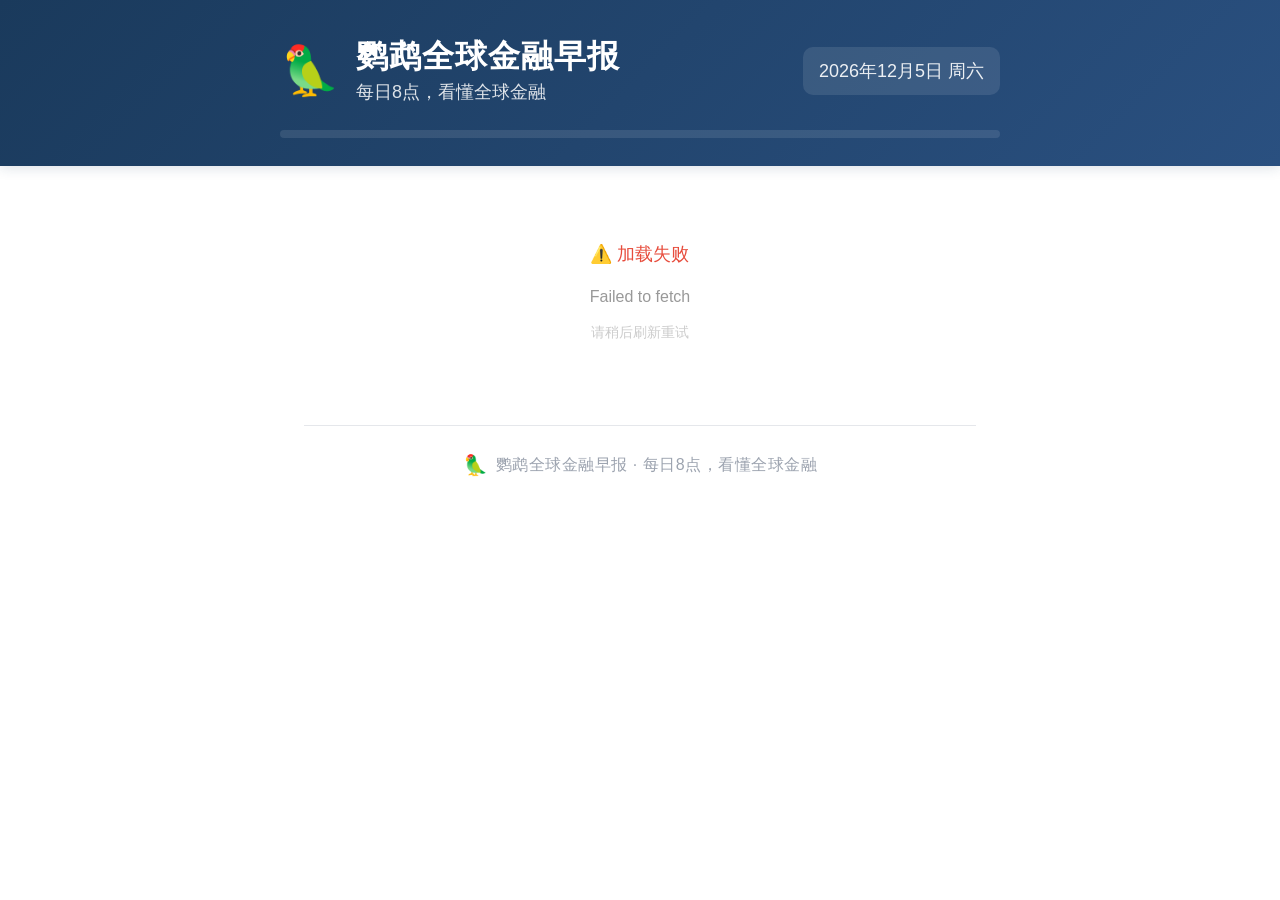
<file: index.html>
<!DOCTYPE html>
<html lang="zh-CN">
<head>
  <meta charset="UTF-8" />
  <meta name="viewport" content="width=device-width, initial-scale=1.0, maximum-scale=5.0" />
  <meta name="theme-color" content="#1a3a5c" />
  <meta name="description" content="鹦鹉全球金融早报 - 每日8点，看懂全球金融" />
  <title>鹦鹉全球金融早报</title>

  <!-- PWA 清单文件 -->
  <link rel="manifest" href="./manifest.json" />

  <!-- 样式表 -->
  <link rel="stylesheet" href="./style.css" />

  <!-- 图标：鹦鹉 LOGO（PNG 文件，绝对路径确保 PWA/TWA/APK 都能找到） -->
  <link rel="icon" type="image/png" href="/img/yinwu.png" />
  <link rel="apple-touch-icon" href="/img/yinwu.png" />
  <link rel="apple-touch-icon" sizes="192x192" href="/img/yinwu.png" />
  <link rel="apple-touch-icon" sizes="512x512" href="/img/yinwu.png" />
  <link rel="shortcut icon" href="/img/yinwu.png" />
</head>
<body>
  <!-- 顶部品牌区 + 横向栏目导航 -->
  <header class="header">
    <div class="header-inner">
      <div class="brand">
        <span class="brand-icon">🦜</span>
        <div class="brand-text">
          <h1 class="brand-title">鹦鹉全球金融早报</h1>
          <p class="brand-subtitle">每日8点，看懂全球金融</p>
        </div>
      </div>
      <div class="date-display" id="dateDisplay"></div>
    </div>
    <!-- 四个栏目横向导航：全球 | 贵金属 | 股票 | 币圈 -->
    <nav class="nav-tabs" id="categoryTabs" aria-label="栏目导航"></nav>
  </header>

  <!-- PWA 安装提示条（导航栏下方，非模态，可关闭） -->
  <div class="install-banner" id="installBanner" hidden>
    <span class="install-banner-icon" aria-hidden="true">📥</span>
    <div class="install-banner-text">
      <strong>添加到主屏幕</strong>
      <span class="install-banner-hint" id="installHint">像 App 一样打开，更方便</span>
    </div>
    <button class="install-banner-btn" id="installBtn" type="button">安装</button>
    <button class="install-banner-close" id="installClose" type="button" aria-label="关闭提示">✕</button>
  </div>

  <!-- 主内容区 -->
  <main class="main-content">
    <div id="loadingState" class="loading-state">
      <div class="loading-spinner"></div>
      <p class="loading-text">正在加载今日新闻...</p>
    </div>

    <!-- ============== 事件倒计时二级页（默认隐藏，点"查看更多"显示） ============== -->
    <div id="eventsListView" class="events-list-view" hidden>
      <div class="events-back-bar">
        <button class="back-btn" id="eventsBackBtn" type="button">‹ 返回</button>
        <h2 class="events-back-bar-title">📅 事件倒计时</h2>
      </div>
      <div id="eventsListContainer" class="events-list-container">
        <!-- 全部事件纵向列表，由 JS 动态渲染 -->
      </div>
    </div>

    <!-- ============== 首页视图（默认显示） ============== -->
    <div id="homeView" class="home-view">
      <!-- 事件倒计时横向滚动卡片区 -->
      <section id="eventsSection" class="events-section" hidden>
        <div class="events-section-header">
          <h2 class="events-section-title">📅 即将发生</h2>
          <button class="events-more-btn" id="eventsMoreBtn" type="button">查看更多 ›</button>
        </div>
        <div id="eventsContainer" class="events-container">
          <!-- 横向滚动卡片由 JS 动态生成 -->
        </div>
      </section>

      <div id="newsContainer"></div>
    </div>

    <!-- 底部品牌信息（替代原下载按钮位置） -->
    <footer class="brand-footer">
      <div class="brand-footer-inner">
        <span class="brand-footer-icon">🦜</span>
        <span class="brand-footer-text">鹦鹉全球金融早报 · 每日8点，看懂全球金融</span>
      </div>
    </footer>
  </main>

  <!-- 新闻详情弹层（半屏 sheet，关怀版风格） -->
  <div class="detail-overlay" id="detailOverlay" hidden></div>
  <aside class="detail-modal" id="detailModal" hidden role="dialog" aria-modal="true" aria-labelledby="detailTitle">
    <button class="detail-close" id="detailClose" aria-label="关闭详情" type="button">✕</button>
    <div class="detail-content">
      <h2 class="detail-title" id="detailTitle"></h2>
      <div class="detail-meta">
        <span class="detail-meta-item detail-meta-source" id="detailSource"></span>
        <span class="detail-meta-item detail-meta-time" id="detailTime"></span>
        <span class="detail-meta-item detail-meta-impact" id="detailImpact" hidden></span>
        <a class="detail-meta-item detail-meta-link" id="detailSourceLink" href="#" target="_blank" rel="noopener noreferrer" hidden>原文链接 ↗</a>
      </div>
      <div class="detail-body" id="detailBody"></div>
      <a class="detail-read-original" id="detailReadOriginal" href="#" target="_blank" rel="noopener noreferrer" hidden>
        <span>阅读原文</span>
        <span class="detail-read-original-arrow" aria-hidden="true">↗</span>
      </a>
    </div>
  </aside>

  <script>
    // ============================================================
    // 🔑 配置区
    // ============================================================
    const SUPABASE_URL = 'https://jrriwqflqmsxsgqazmcg.supabase.co';
    // ✅ Supabase anon publishable key（用户 08-19 提供；严格区分字母 O/l 与数字 0/1）
    const SUPABASE_ANON_KEY = 'sb_publishable_qazOCCYcoQLmsbVnpBl2LQ_DiEUEApx';

    const NEWS_PER_CATEGORY = 3;            // 首页每栏目显示的标题条数
    // 当日所有新闻缓存：详情页从这里按 idx 取数据，避免 dataset 存大字符串
    let newsDataCache = [];
    // 按栏目分组的全量新闻（首页/全部列表都从这里取）
    let newsByCategory = {};
    // 当前选中的栏目 key，默认"全球"
    let currentCategory = 'global';
    const CATEGORIES = [
      { key: 'global',          name: '🌍 全球',     desc: '全球经济、央行政策、地缘政治' },
      { key: 'precious_metals', name: '💰 贵金属',   desc: '黄金、白银' },
      { key: 'stock',           name: '📈 股票',     desc: '美股、港股' },
      { key: 'crypto',          name: '🪙 币圈',     desc: '比特币、虚拟币' }
    ];

    // ============================================================
    // 工具函数
    // ============================================================

    function getBeijingDate(offsetDays = 0) {
      // ✅ 无论浏览器本地时区是什么，统一按「北京时间 UTC+8」计算日期
      // Date.now() 本身就是 UTC epoch ms，直接 +8h 偏移就是"北京时间的绝对时刻"
      // 然后用 getUTC* 系列方法读出这个时刻的年月日，就是北京时间的年月日
      // offsetDays=0 → 今天；offsetDays=1 → 明天（北京时间）
      const BEIJING_OFFSET_MS = 8 * 60 * 60 * 1000;
      const bjEpochMs = Date.now() + BEIJING_OFFSET_MS + offsetDays * 24 * 60 * 60 * 1000;
      const bjDate = new Date(bjEpochMs);
      const y = bjDate.getUTCFullYear();
      const m = String(bjDate.getUTCMonth() + 1).padStart(2, '0');
      const d = String(bjDate.getUTCDate()).padStart(2, '0');
      return `${y}-${m}-${d}`;
    }

    function getTodayString() {
      return getBeijingDate(0);   // 北京时间 今日
    }

    function getTomorrowString() {
      return getBeijingDate(1);   // 北京时间 明日
    }

    function getThreeDaysAgoString() {
      // 北京时间 3 天前：今天 - 2 → 今天/昨天/前天 共 3 天范围
      return getBeijingDate(-2);
    }

    function formatDisplayDate() {
      // 同样用北京时间显示，避免跨时区显示成"昨天"
      const BEIJING_OFFSET_MS = 8 * 60 * 60 * 1000;
      const now = new Date(Date.now() + BEIJING_OFFSET_MS);
      const weekdays = ['周日', '周一', '周二', '周三', '周四', '周五', '周六'];
      return `${now.getUTCFullYear()}年${now.getUTCMonth() + 1}月${now.getUTCDate()}日 ${weekdays[now.getUTCDay()]}`;
    }

    // 把数据库的 YYYY-MM-DD 日期字符串格式化成用户友好的标题：『8月20日 周四』
    function formatDateGroupTitle(dateStr /* YYYY-MM-DD */) {
      if (!dateStr) return '';
      const weekdays = ['周日', '周一', '周二', '周三', '周四', '周五', '周六'];
      const [y, m, d] = dateStr.split('-').map(n => parseInt(n, 10));
      // 用 UTC 构造 Date 避免本地时区捣乱
      const dt = new Date(Date.UTC(y, m - 1, d));
      const mon = dt.getUTCMonth() + 1;
      const day = dt.getUTCDate();
      const wk = weekdays[dt.getUTCDay()];
      // 今日 / 昨天 标签加持，一目了然
      const today = getTodayString();
      const yest = getBeijingDate(-1);
      let suffix = '';
      if (dateStr === today) suffix = '（今日）';
      else if (dateStr === yest) suffix = '（昨日）';
      return `${mon}月${day}日 ${wk}${suffix}`;
    }

    function escapeHtml(str) {
      const div = document.createElement('div');
      div.textContent = str || '';
      return div.innerHTML;
    }

    // 根据 impact_score（1-10）返回标签 HTML 片段：
    //   >=8  🔴 高影响
    //   5-7  🟡 中影响
    //   1-4  不显示（减少视觉噪音，让重点新闻自然凸显）
    // 老数据没有 impact_score 字段时返回空串
    function getImpactTagHtml(item) {
      const score = parseInt(item.impact_score);
      if (isNaN(score)) return '';
      if (score >= 8) {
        return `<span class="impact-tag impact-tag--high" title="K线影响度 ${score}/10">🔴 高影响 ${score}</span>`;
      } else if (score >= 5) {
        return `<span class="impact-tag impact-tag--mid" title="K线影响度 ${score}/10">🟡 中影响 ${score}</span>`;
      }
      return '';
    }

    // ============================================================
    // 带超时的 fetch
    // ============================================================

    function fetchWithTimeout(url, options, timeout = 5000) {
      return Promise.race([
        fetch(url, options),
        new Promise((_, reject) =>
          setTimeout(() => reject(new Error('请求超时（5秒）')), timeout)
        )
      ]);
    }

    // ============================================================
    // Supabase 数据读取（改用范围查询，解决日期匹配问题）
    // ============================================================

    async function fetchTodayNews() {
      const today = getTodayString();
      const tomorrow = getTomorrowString();
      const threeDaysAgo = getThreeDaysAgoString();
      // ✅ 查询条件：date >= 3 天前（北京时间）
      //    - 取「今天 + 昨天 + 前天」一共 3 天的新闻
      //    - 用明天做上限，兼容 DATE 列和 TIMESTAMPTZ 列
      //    - 排序：先按 date 降序（新的日期在上），再按 created_at 降序（当日新新闻在上）
      const url = `${SUPABASE_URL}/rest/v1/news?select=*&date=gte.${threeDaysAgo}&date=lt.${tomorrow}&order=date.desc,created_at.desc`;

      console.log('📡 请求 URL:', url);
      console.log('🕐 北京时间今日:', today, '  3 天前:', threeDaysAgo, '  明日:', tomorrow);

      const resp = await fetchWithTimeout(url, {
        headers: {
          'apikey': SUPABASE_ANON_KEY,
          'Authorization': `Bearer ${SUPABASE_ANON_KEY}`,
          'Content-Type': 'application/json'
        }
      }, 5000);

      if (!resp.ok) {
        const text = await resp.text();
        throw new Error(`HTTP ${resp.status}: ${text}`);
      }
      return resp.json();
    }

    // ============================================================
    // 渲染：状态机模式
    //   renderNews  → 拉到数据后分组并初始化状态
    //   renderTabs  → 顶部 4 个 tab
    //   renderCurrentView → 根据 currentCategory 渲染主体
    // ============================================================

    function renderNews(newsList) {
      const container = document.getElementById('newsContainer');
      container.innerHTML = '';
      newsDataCache = [];

      if (!newsList || newsList.length === 0) {
        document.getElementById('categoryTabs').innerHTML = '';
        container.innerHTML = `
          <div style="text-align:center;padding:40px 20px;color:#999;font-size:20px;">
            📭 最近 3 天暂无更新<br>
            <small style="font-size:16px;color:#ccc;">系统每天 06:00 自动抓取最新新闻</small>
          </div>
        `;
        return;
      }

      // ✅ 两层分组：外层日期（YYYY-MM-DD，稳定 key） → 内层栏目
      // 严格遵循「展示格式 vs 数据交互 key 分离」规则，dateStr 只做 key，不直接显示
      const dateOrder = [];                    // 日期从上到下的顺序（按 date 降序）
      const byDate = {};                       // { dateStr -> { byCategory: {...}, total: N } }
      newsByCategory = {};
      CATEGORIES.forEach(cat => { newsByCategory[cat.key] = []; });

      // ✅ K 线影响度排序：按 impact_score 降序（高分在前），同分按发布时间倒序
      //    在 forEach 分组前对整个 newsList 排序一次，分组时各栏目的子数组自动继承这个顺序
      newsList.sort((a, b) => {
        const sa = parseInt(a.impact_score) || 0;
        const sb = parseInt(b.impact_score) || 0;
        if (sb !== sa) return sb - sa;
        // 同分 → 新的在前（published 优先，回退 created_at）
        const ta = new Date(a.published || a.created_at || 0).getTime() || 0;
        const tb = new Date(b.published || b.created_at || 0).getTime() || 0;
        return tb - ta;
      });

      newsList.forEach(item => {
        // 兼容 date 列是 DATE（2026-08-20）或 TIMESTAMPTZ（带时间）两种情况，
        // 统一把前 10 位截出来做分组 key，避免跨天错配
        const rawDate = (item.date || '').toString();
        const dateStr = rawDate.length >= 10 ? rawDate.slice(0, 10) : getTodayString();
        if (!byDate[dateStr]) {
          byDate[dateStr] = {};
          CATEGORIES.forEach(cat => { byDate[dateStr][cat.key] = []; });
          dateOrder.push(dateStr);
        }
        if (byDate[dateStr][item.category]) {
          byDate[dateStr][item.category].push(item);
        }
        if (newsByCategory[item.category]) {
          newsByCategory[item.category].push(item);
        }
      });

      // 缓存外层按日期分组结果，供 renderCurrentView 直接用
      window.__newsByDate = { byDate, dateOrder };

      renderTabs();
      renderCurrentView();
    }

    // 顶部 4 个 tab：选中态加 nav-tab--active
    function renderTabs() {
      const bar = document.getElementById('categoryTabs');
      bar.innerHTML = '';
      CATEGORIES.forEach(cat => {
        const btn = document.createElement('button');
        btn.type = 'button';
        btn.className = 'nav-tab' + (cat.key === currentCategory ? ' nav-tab--active' : '');
        btn.textContent = cat.name;
        btn.setAttribute('aria-pressed', cat.key === currentCategory ? 'true' : 'false');
        btn.addEventListener('click', () => switchCategory(cat.key));
        bar.appendChild(btn);
      });
    }

    // 切换栏目：默认回到 home 模式
    function switchCategory(key) {
      if (key === currentCategory) return;
      currentCategory = key;
      renderTabs();
      renderCurrentView();
      window.scrollTo({ top: 0, behavior: 'smooth' });
    }

    // 渲染当前视图
    // 按日期分组：每个日期先渲染『8月20日 周四（今日）』标题，再渲染该日该栏目的【全部】新闻
    function renderCurrentView() {
      const container = document.getElementById('newsContainer');
      container.innerHTML = '';
      newsDataCache = [];

      const cache = window.__newsByDate || { byDate: {}, dateOrder: [] };
      const cat = CATEGORIES.find(c => c.key === currentCategory) || CATEGORIES[0];

      // 没有任何日期数据的兜底（Tab 切换到某栏目但近 3 天内一条都没有）
      if (cache.dateOrder.length === 0) {
        const placeholder = document.createElement('div');
        placeholder.className = 'news-card empty-card';
        placeholder.innerHTML = `<p class="empty-text">最近 3 天暂无更新</p>`;
        container.appendChild(placeholder);
        return;
      }

      let dateBlockCount = 0;
      cache.dateOrder.forEach(dateStr => {
        const items = (cache.byDate[dateStr] || {})[currentCategory] || [];

        // 该日期下此栏目没有新闻 → 跳过该日期块（避免出现"空日期块"）
        if (items.length === 0) return;
        dateBlockCount++;

        // ---------- 日期标题：『8月20日 周四（今日）』 ----------
        const dateH = document.createElement('div');
        dateH.className = 'date-header';
        const title = formatDateGroupTitle(dateStr);
        dateH.innerHTML = `
          <h2 class="date-header-title">${escapeHtml(title)}</h2>
          <span class="date-header-count">${escapeHtml(cat.name)} · ${items.length} 条</span>
        `;
        container.appendChild(dateH);

        // ---------- 栏目块 ----------
        const section = document.createElement('section');
        section.className = 'category-section';

        // 栏目头（仅展示栏目名 + 描述，不再有"更多"按钮）
        const header = document.createElement('div');
        header.className = 'category-header';
        header.innerHTML = `
          <div class="category-header-text">
            <h3 class="category-title">${escapeHtml(cat.name)}</h3>
            <span class="category-desc">${escapeHtml(cat.desc)}</span>
          </div>
        `;
        section.appendChild(header);

        // 渲染该日期、该栏目的【全部】新闻（标题+摘要卡片，可点进详情）
        console.log(`📋 renderCurrentView [${cat.key}] [${dateStr}] 条数: ${items.length}`);
        items.forEach(item => {
          const idx = newsDataCache.length;
          newsDataCache.push(item);
          const card = document.createElement('article');
          card.className = 'news-card news-card--clickable';
          card.setAttribute('role', 'button');
          card.setAttribute('tabindex', '0');
          card.innerHTML = `
            <div class="news-title-row">
              <h3 class="news-title">${escapeHtml(item.title || '无标题')}</h3>
              ${getImpactTagHtml(item)}
            </div>
            <p class="news-summary">${escapeHtml(item.summary || '暂无摘要')}</p>
            <span class="news-read-more">查看详情 ›</span>
          `;
          card.addEventListener('click', () => openDetail(idx));
          card.addEventListener('keydown', (e) => {
            if (e.key === 'Enter' || e.key === ' ') { e.preventDefault(); openDetail(idx); }
          });
          section.appendChild(card);
        });

        container.appendChild(section);
      });

      // 如果所有日期块都跳过了（用户选到某栏目近 3 天都没有数据）
      if (dateBlockCount === 0) {
        const placeholder = document.createElement('div');
        placeholder.className = 'news-card empty-card';
        placeholder.innerHTML = `<p class="empty-text">该栏目最近 3 天暂无更新</p>`;
        container.appendChild(placeholder);
      }
    }

    // ============================================================
    // 详情弹层：打开 / 关闭
    // ============================================================

    function formatPublishTime(item) {
      // 优先 published，其次 created_at；都没有返回空串
      const raw = (item.published || item.created_at || '').toString().trim();
      if (!raw) return '';
      // 尝试转成北京时间可读格式；解析失败就退回原样
      const d = new Date(raw);
      if (isNaN(d.getTime())) return raw;
      const BEIJING_OFFSET_MS = 8 * 60 * 60 * 1000;
      const bj = new Date(d.getTime() + BEIJING_OFFSET_MS);
      const y = bj.getUTCFullYear();
      const m = String(bj.getUTCMonth() + 1).padStart(2, '0');
      const day = String(bj.getUTCDate()).padStart(2, '0');
      const hh = String(bj.getUTCHours()).padStart(2, '0');
      const mm = String(bj.getUTCMinutes()).padStart(2, '0');
      return `${y}-${m}-${day} ${hh}:${mm}`;
    }

    function openDetail(idx) {
      const item = newsDataCache[idx];
      if (!item) return;

      document.getElementById('detailTitle').textContent = item.title || '无标题';
      document.getElementById('detailSource').textContent =
        item.source ? `来源：${item.source}` : '';
      const t = formatPublishTime(item);
      document.getElementById('detailTime').textContent = t ? `发布时间：${t}` : '';

      // 影响分 chip：复用首页 getImpactTagHtml 的等级判定，但用 detail-meta-impact 样式
      const impactEl = document.getElementById('detailImpact');
      const score = parseInt(item.impact_score);
      if (!isNaN(score)) {
        let cls = 'impact-tag--mid', icon = '🟡', label = '中影响';
        if (score >= 8) { cls = 'impact-tag--high'; icon = '🔴'; label = '高影响'; }
        else if (score < 5) { cls = 'impact-tag--low'; icon = '⚪'; label = '低影响'; }
        impactEl.className = `detail-meta-item detail-meta-impact impact-tag ${cls}`;
        impactEl.textContent = `${icon} ${label} ${score}/10`;
        impactEl.title = `K线影响度 ${score}/10`;
        impactEl.hidden = false;
      } else {
        impactEl.hidden = true;
      }

      // 正文优先 full_text；为空则退回 summary；都没有则占位
      const fullText = (item.full_text && item.full_text.toString().trim())
        || (item.summary && item.summary.toString().trim())
        || '暂无正文内容';

      // 按段落渲染：把 \n（连续多个）切分，每段包成 <p>，便于段落间距排版
      // 全为单段时也包一个 <p>，统一通过 CSS 控制段落样式
      const paragraphs = fullText
        .split(/\n+/)
        .map(s => s.trim())
        .filter(s => s.length > 0);
      const bodyEl = document.getElementById('detailBody');
      if (paragraphs.length > 0) {
        bodyEl.innerHTML = paragraphs.map(p => `<p>${escapeHtml(p)}</p>`).join('');
      } else {
        bodyEl.innerHTML = `<p>${escapeHtml(fullText)}</p>`;
      }

      // 阅读原文按钮：只在 original_link 有效时显示
      const readBtn = document.getElementById('detailReadOriginal');
      const srcLink = document.getElementById('detailSourceLink');
      const link = (item.original_link || '').toString().trim();
      if (link) {
        readBtn.href = link;
        readBtn.hidden = false;
        srcLink.href = link;
        // 用简短 hostname 显示，避免长 URL 把 meta 行撑爆
        try {
          const host = new URL(link).hostname.replace(/^www\./, '');
          srcLink.textContent = `${host} ↗`;
          srcLink.hidden = false;
        } catch (e) {
          srcLink.hidden = false;
        }
      } else {
        readBtn.hidden = true;
        srcLink.hidden = true;
      }

      const overlay = document.getElementById('detailOverlay');
      const modal = document.getElementById('detailModal');
      overlay.hidden = false;
      modal.hidden = false;
      document.body.classList.add('detail-open'); // 锁背景滚动
      // 把焦点放到关闭按钮，方便键盘用户立刻按 esc / 回车关闭
      setTimeout(() => document.getElementById('detailClose').focus(), 50);
    }

    function closeDetail() {
      document.getElementById('detailOverlay').hidden = true;
      document.getElementById('detailModal').hidden = true;
      document.body.classList.remove('detail-open');
    }

    // ============================================================
    // 事件倒计时（events 表）
    // ============================================================

    const EVENT_CATEGORIES = {
      global: '🌍 全球',
      precious_metals: '💰 贵金属',
      stock: '📈 股票',
      crypto: '🪙 币圈'
    };

    // 重要性元信息：标签 + 样式类 + 图标
    const IMPORTANCE_META = {
      high: { label: '高', cls: 'importance--high', icon: '🔴' },
      mid:  { label: '中', cls: 'importance--mid',  icon: '🟡' },
      low:  { label: '低', cls: 'importance--low',  icon: '⚪' }
    };

    let allEventsCache = [];      // 全部事件缓存（首页 + 二级页都从这里取）
    let countdownTimerId = null;  // 倒计时定时器（每分钟刷新一次）

    // 拉取最近 15 天内的事件（已结束保留 15 天，超过由后端自动清理）
    async function fetchEvents() {
      const cutoff = new Date(Date.now() - 15 * 24 * 60 * 60 * 1000).toISOString();
      const url = `${SUPABASE_URL}/rest/v1/events?select=*&event_time=gte.${cutoff}&order=event_time.asc`;
      console.log('📅 请求事件 URL:', url);
      const resp = await fetchWithTimeout(url, {
        headers: {
          'apikey': SUPABASE_ANON_KEY,
          'Authorization': `Bearer ${SUPABASE_ANON_KEY}`,
          'Content-Type': 'application/json'
        }
      }, 5000);
      if (!resp.ok) {
        const text = await resp.text();
        throw new Error(`HTTP ${resp.status}: ${text}`);
      }
      return resp.json();
    }

    // 把 ISO 时间转成北京时间可读格式：YYYY-MM-DD HH:MM
    function formatEventTime(isoStr) {
      const d = new Date(isoStr);
      if (isNaN(d.getTime())) return '';
      const BEIJING_OFFSET_MS = 8 * 60 * 60 * 1000;
      const bj = new Date(d.getTime() + BEIJING_OFFSET_MS);
      const y = bj.getUTCFullYear();
      const m = String(bj.getUTCMonth() + 1).padStart(2, '0');
      const day = String(bj.getUTCDate()).padStart(2, '0');
      const hh = String(bj.getUTCHours()).padStart(2, '0');
      const mm = String(bj.getUTCMinutes()).padStart(2, '0');
      return `${y}-${m}-${day} ${hh}:${mm}`;
    }

    // 倒计时文本：已结束 → "已结束"；未结束 → "还有 X 天 Y 小时" 等
    function formatCountdownText(eventTimeStr) {
      const target = new Date(eventTimeStr).getTime();
      const diff = target - Date.now();
      if (diff <= 0) return '已结束';
      const days = Math.floor(diff / 86400000);
      const hours = Math.floor((diff % 86400000) / 3600000);
      const minutes = Math.floor((diff % 3600000) / 60000);
      const parts = [];
      if (days > 0) parts.push(`${days} 天`);
      if (hours > 0) parts.push(`${hours} 小时`);
      // 没到天的级别，显示分钟更精确
      if (days === 0) parts.push(`${minutes} 分钟`);
      if (parts.length === 0) return '即将开始';
      return `还有 ${parts.join(' ')}`;
    }

    function getImportanceMeta(importance) {
      return IMPORTANCE_META[importance] || IMPORTANCE_META.mid;
    }

    function getEventCategoryLabel(catKey) {
      return EVENT_CATEGORIES[catKey] || catKey;
    }

    // 首页事件倒计时横滚卡片：仅显示最近 3 条 upcoming
    function renderEventsSection(events) {
      const section = document.getElementById('eventsSection');
      const container = document.getElementById('eventsContainer');
      const now = Date.now();
      const upcoming = events
        .filter(e => e.status === 'upcoming' && new Date(e.event_time).getTime() > now)
        .slice(0, 3);
      if (upcoming.length === 0) {
        section.hidden = true;   // 没有即将发生的事件 → 整个区隐藏，不干扰新闻
        return;
      }
      section.hidden = false;
      container.innerHTML = upcoming.map(ev => {
        const imp = getImportanceMeta(ev.importance);
        return `
          <article class="event-card" role="button" tabindex="0">
            <div class="event-card-top">
              <span class="event-card-importance ${imp.cls}">${imp.icon} ${imp.label}</span>
              <span class="event-card-countdown" data-event-time="${ev.event_time}">
                ${formatCountdownText(ev.event_time)}
              </span>
            </div>
            <h3 class="event-card-title">${escapeHtml(ev.title)}</h3>
            <div class="event-card-bottom">
              <span class="event-card-category">${getEventCategoryLabel(ev.category)}</span>
              <span class="event-card-time">${formatEventTime(ev.event_time)}</span>
            </div>
          </article>
        `;
      }).join('');
      // 卡片点击 → 进入二级页
      container.querySelectorAll('.event-card').forEach(card => {
        card.addEventListener('click', () => showEventsListView());
        card.addEventListener('keydown', (e) => {
          if (e.key === 'Enter' || e.key === ' ') { e.preventDefault(); showEventsListView(); }
        });
      });
    }

    // 二级页全部事件列表：按时间正序（最近的在前）
    function renderEventsList(events) {
      const container = document.getElementById('eventsListContainer');
      if (!events || events.length === 0) {
        container.innerHTML = `
          <div class="events-empty">
            📭 暂无事件<br>
            <small>系统每天 06:30 自动维护</small>
          </div>
        `;
        return;
      }
      const sorted = [...events].sort((a, b) =>
        new Date(a.event_time).getTime() - new Date(b.event_time).getTime()
      );
      container.innerHTML = sorted.map(ev => {
        const imp = getImportanceMeta(ev.importance);
        const isEnded = ev.status === 'ended' ||
          new Date(ev.event_time).getTime() < Date.now();
        return `
          <article class="event-list-card ${isEnded ? 'event-list-card--ended' : ''}">
            <div class="event-list-card-top">
              <span class="event-card-importance ${imp.cls}">${imp.icon} ${imp.label}影响</span>
              <span class="event-list-card-countdown ${isEnded ? 'event-countdown-ended' : ''}" data-event-time="${ev.event_time}">
                ${isEnded ? '已结束' : formatCountdownText(ev.event_time)}
              </span>
            </div>
            <h3 class="event-list-card-title">${escapeHtml(ev.title)}</h3>
            <div class="event-list-card-meta">
              <span class="event-card-category">${getEventCategoryLabel(ev.category)}</span>
              <span class="event-card-time">${formatEventTime(ev.event_time)}</span>
            </div>
            ${ev.description ? `<p class="event-list-card-desc">${escapeHtml(ev.description)}</p>` : ''}
            ${ev.source_url ? `<a class="event-list-card-source" href="${escapeHtml(ev.source_url)}" target="_blank" rel="noopener noreferrer">来源 ↗</a>` : ''}
          </article>
        `;
      }).join('');
    }

    // 每分钟刷新一次所有 data-event-time 元素的倒计时文本
    function startCountdownTicker() {
      if (countdownTimerId) clearInterval(countdownTimerId);
      countdownTimerId = setInterval(() => {
        document.querySelectorAll('[data-event-time]').forEach(el => {
          if (el.classList.contains('event-countdown-ended')) return;
          const time = el.getAttribute('data-event-time');
          const target = new Date(time).getTime();
          if (target < Date.now()) {
            el.textContent = '已结束';
            el.classList.add('event-countdown-ended');
          } else {
            el.textContent = formatCountdownText(time);
          }
        });
      }, 60000);  // 60 秒
    }

    // 视图切换：首页 ↔ 事件二级页
    function showEventsListView() {
      document.getElementById('homeView').hidden = true;
      document.getElementById('eventsListView').hidden = false;
      renderEventsList(allEventsCache);
      window.scrollTo({ top: 0, behavior: 'smooth' });
    }

    function showHomeView() {
      document.getElementById('eventsListView').hidden = true;
      document.getElementById('homeView').hidden = false;
      window.scrollTo({ top: 0, behavior: 'smooth' });
    }

    // 事件按钮事件绑定（一次绑定，无需重复）
    document.getElementById('eventsMoreBtn').addEventListener('click', showEventsListView);
    document.getElementById('eventsBackBtn').addEventListener('click', showHomeView);

    // ============================================================
    // 主流程
    // ============================================================

    async function main() {
      document.getElementById('dateDisplay').textContent = formatDisplayDate();

      const loading = document.getElementById('loadingState');
      const container = document.getElementById('newsContainer');

      try {
        console.log('🚀 开始加载新闻 + 事件...');
        // 并行加载：新闻失败 → 抛错进 catch；事件失败 → 静默吞掉返回空数组，不阻塞新闻
        const [news, events] = await Promise.all([
          fetchTodayNews().catch(err => {
            console.error('❌ 新闻加载失败:', err);
            throw err;
          }),
          fetchEvents().catch(err => {
            console.error('❌ 事件加载失败:', err);
            return [];
          })
        ]);
        console.log('✅ 获取到新闻:', news.length, '事件:', events.length);

        // 事件先渲染（缓存供二级页用 + 启动倒计时定时器）
        allEventsCache = events;
        renderEventsSection(events);
        startCountdownTicker();

        // 新闻渲染
        renderNews(news);
      } catch (err) {
        console.error('❌ 主加载失败:', err);
        container.innerHTML = `
          <div style="text-align:center;padding:40px 20px;color:#e74c3c;font-size:18px;">
            ⚠️ 加载失败<br>
            <small style="font-size:16px;color:#999;display:block;margin-top:12px;">${escapeHtml(err.message)}</small>
            <small style="font-size:14px;color:#ccc;display:block;margin-top:8px;">请稍后刷新重试</small>
          </div>
        `;
      } finally {
        loading.style.display = 'none';
      }
    }

    if ('serviceWorker' in navigator) {
      window.addEventListener('load', () => {
        navigator.serviceWorker
          .register('./service-worker.js')
          .then(reg => console.log('Service Worker 注册成功:', reg.scope))
          .catch(err => console.warn('Service Worker 注册失败:', err));
      });
    }

    // ============================================================
    // 详情弹层事件绑定：X 按钮 / 点遮罩关闭 / Esc 关闭
    // ============================================================
    document.getElementById('detailClose').addEventListener('click', closeDetail);
    document.getElementById('detailOverlay').addEventListener('click', closeDetail);
    document.addEventListener('keydown', (e) => {
      if (e.key === 'Escape' && !document.getElementById('detailModal').hidden) {
        closeDetail();
      }
    });

    // ============================================================
    // PWA 安装提示条逻辑
    //   - 桌面 Chrome/Edge/Android Chrome：beforeinstallprompt 事件触发后显示
    //   - iOS Safari：不支持 beforeinstallprompt，但能手动添加到主屏，
    //     给 iOS 用户也显示一次提示，引导他们用分享按钮添加
    //   - 已经是 standalone 模式（已安装并打开）→ 不显示
    //   - 用户关闭后用 localStorage 记录，不再显示
    // ============================================================

    const INSTALL_DISMISS_KEY = 'parrot_install_dismissed_v1';
    let deferredInstallPrompt = null;     // 缓存 beforeinstallprompt 事件对象

    function isStandaloneMode() {
      // iOS Safari 用 window.navigator.standalone
      // 桌面 PWA 用 (display-mode: standalone) 媒体查询
      return (window.navigator.standalone === true) ||
             window.matchMedia('(display-mode: standalone)').matches;
    }

    function isIOSSafari() {
      const ua = navigator.userAgent || '';
      const isIOS = /iphone|ipad|ipod/i.test(ua);
      const isWebkit = /safari/i.test(ua) && !/crios|fxios/i.test(ua);
      return isIOS && isWebkit;
    }

    function showInstallBanner() {
      if (isStandaloneMode()) return;                          // 已安装则不显示
      if (localStorage.getItem(INSTALL_DISMISS_KEY) === '1') return; // 已关闭则不显示
      document.getElementById('installBanner').hidden = false;
    }

    function hideInstallBanner() {
      document.getElementById('installBanner').hidden = true;
    }

    function dismissInstallForever() {
      hideInstallBanner();
      try { localStorage.setItem(INSTALL_DISMISS_KEY, '1'); } catch (e) {}
    }

    // 桌面 Chrome/Edge/Android：捕获 beforeinstallprompt，阻止默认弹窗
    window.addEventListener('beforeinstallprompt', (e) => {
      e.preventDefault();
      deferredInstallPrompt = e;
      showInstallBanner();
    });

    // 安装按钮：调缓存的 prompt()，根据用户选择决定是否永久隐藏
    document.getElementById('installBtn').addEventListener('click', async () => {
      if (deferredInstallPrompt) {
        deferredInstallPrompt.prompt();
        const choice = await deferredInstallPrompt.userChoice;
        console.log('PWA 安装结果:', choice.outcome);
        deferredInstallPrompt = null;
        hideInstallBanner();
        if (choice.outcome === 'accepted') dismissInstallForever();
      } else if (isIOSSafari()) {
        // iOS 不支持 prompt() API，给用户文字指引
        alert('请按以下步骤添加到主屏幕：\n\n1. 点击浏览器底部"分享"图标（方框向上箭头）\n2. 在弹出菜单中选择"添加到主屏幕"\n3. 点击"添加"完成');
        dismissInstallForever();
      }
    });

    // 关闭按钮：永久隐藏（localStorage 记录）
    document.getElementById('installClose').addEventListener('click', () => {
      dismissInstallForever();
    });

    // iOS Safari 没有 beforeinstallprompt 事件，给个延迟显示
    if (isIOSSafari()) {
      // 改文案：iOS 没有"安装"按钮概念，按钮文字改为"了解"
      setTimeout(() => {
        const btn = document.getElementById('installBtn');
        if (btn) btn.textContent = '了解';
        showInstallBanner();
      }, 1500);
    }

    main();
  </script>
</body>
</html>
</file>
<file: style.css>
/* ============================================================
   鹦鹉全球金融早报 - 关怀版样式（参考腾讯新闻关怀版）
   主色调：深蓝 #1a3a5c  |  辅助色：暖橙 #e8850e
   层次：白底页面 → 浅灰栏目卡 (#f5f6fa) → 白底新闻条目
   正文字号：18px  |  标题字号：24px  |  行高：1.8
   ============================================================ */

/* ------ 全局重置 ------ */
* {
  margin: 0;
  padding: 0;
  box-sizing: border-box;
  -webkit-tap-highlight-color: transparent;
}

html {
  /* 允许用户手动放大，不强制锁定缩放，方便中老年用户 */
  font-size: 16px;
  scroll-behavior: smooth;
}

body {
  font-family: -apple-system, BlinkMacSystemFont, "PingFang SC", "Microsoft YaHei",
               "Helvetica Neue", Helvetica, Arial, sans-serif;
  background-color: #ffffff;           /* 页面白底，让浅灰栏目卡凸显 */
  color: #1a3a5c;                      /* 深蓝正文，对比度 ≥ 4.5:1 */
  line-height: 1.8;
  font-size: 18px;                     /* 正文 18px */
  min-height: 100vh;
  -webkit-font-smoothing: antialiased;
  -moz-osx-font-smoothing: grayscale;
}

/* 详情弹层打开时锁背景滚动 */
body.detail-open {
  overflow: hidden;
}

/* ------ 顶部品牌区 ------ */
.header {
  background: linear-gradient(135deg, #1a3a5c 0%, #2a5080 100%);
  color: #ffffff;
  padding: 24px 20px;
  position: sticky;
  top: 0;
  z-index: 100;
  box-shadow: 0 2px 12px rgba(26, 58, 92, 0.15);
}

.header-inner {
  max-width: 720px;
  margin: 0 auto;
  display: flex;
  flex-direction: column;
  gap: 12px;
}

.brand {
  display: flex;
  align-items: center;
  gap: 16px;
}

.brand-icon {
  font-size: 48px;
  flex-shrink: 0;
}

.brand-text {
  display: flex;
  flex-direction: column;
  gap: 4px;
}

.brand-title {
  font-size: 32px;                   /* 大标题 32px 加粗 */
  font-weight: 700;
  letter-spacing: 1px;
  color: #ffffff;
  line-height: 1.2;
}

.brand-subtitle {
  font-size: 18px;
  color: rgba(255, 255, 255, 0.85);
  line-height: 1.4;
}

.date-display {
  font-size: 18px;
  color: rgba(255, 255, 255, 0.9);
  background: rgba(255, 255, 255, 0.1);
  padding: 8px 16px;
  border-radius: 10px;
  align-self: flex-start;
  font-weight: 500;
}

/* ------ 主内容区 ------ */
.main-content {
  max-width: 720px;
  margin: 0 auto;
  padding: 24px 20px;
}

/* ------ 加载状态 ------ */
.loading-state {
  display: flex;
  flex-direction: column;
  align-items: center;
  justify-content: center;
  padding: 80px 20px;
  gap: 20px;
}

.loading-spinner {
  width: 48px;
  height: 48px;
  border: 4px solid rgba(26, 58, 92, 0.15);
  border-top-color: #1a3a5c;
  border-radius: 50%;
  animation: spin 0.9s linear infinite;
}

@keyframes spin {
  to { transform: rotate(360deg); }
}

.loading-text {
  font-size: 22px;
  color: #1a3a5c;
  font-weight: 500;
}

/* ------ 日期分组标题（每个日期块的大标题：『8月20日 周四（今日）』） ------ */
.date-header {
  max-width: 720px;
  margin: 0 auto 10px;
  padding: 0 8px;
  display: flex;
  align-items: baseline;
  justify-content: space-between;
  gap: 12px;
}

.date-header-title {
  font-size: 22px;
  font-weight: 700;
  color: #1a3a5c;
  line-height: 1.3;
  margin: 0;
  padding: 0;
}

.date-header-count {
  font-size: 14px;
  color: #e8850e;
  font-weight: 600;
  flex-shrink: 0;
  padding: 4px 10px;
  background-color: #fff8ed;
  border-radius: 999px;
  border: 1px solid #fde4c4;
}

/* 深色模式 */
@media (prefers-color-scheme: dark) {
  .date-header-title {
    color: #f9fafb;
  }
  .date-header-count {
    background-color: #2a1d10;
    color: #f9a02e;
    border-color: #4a2f15;
  }
}

/* ------ 栏目区块（整栏目浅灰容器卡，关怀版核心结构） ------ */
.category-section {
  background-color: #f5f6fa;          /* 浅灰背景，把整栏目包成一个卡 */
  border-radius: 16px;
  padding: 16px;                      /* 内边距 16px */
  margin-bottom: 28px;                /* 日期之间间距再大一点 */
}

.category-header {
  display: flex;
  flex-direction: column;
  gap: 4px;
  margin-bottom: 14px;
  padding: 0 4px;
}

.category-title {
  font-size: 24px;                   /* 栏目标题 24px 加粗 */
  font-weight: 700;
  color: #1a3a5c;
  line-height: 1.4;
}

.category-desc {
  font-size: 16px;
  color: #6b7280;
  line-height: 1.5;
}

/* ------ 新闻卡片（白底条目，嵌在浅灰栏目卡里） ------ */
.news-card {
  background-color: #ffffff;
  border-radius: 12px;
  padding: 16px;
  margin-bottom: 12px;
  box-shadow: 0 1px 6px rgba(0, 0, 0, 0.05);
  transition: box-shadow 0.2s ease, transform 0.2s ease;
}

.news-card:last-child {
  margin-bottom: 0;                  /* 最后一条不留多余间距 */
}

/* 可点击的新闻卡片：明显指针 + 悬浮反馈 */
.news-card--clickable {
  cursor: pointer;
}

.news-card--clickable:hover {
  box-shadow: 0 2px 10px rgba(26, 58, 92, 0.12);
}

.news-card--clickable:active {
  transform: scale(0.98);
  box-shadow: 0 1px 4px rgba(0, 0, 0, 0.08);
}

.news-card--clickable:focus-visible {
  outline: 3px solid #e8850e;
  outline-offset: 2px;
}

.news-title {
  font-size: 24px;                   /* 新闻标题 24px 加粗 */
  font-weight: 700;
  color: #1a3a5c;
  line-height: 1.5;
  margin: 0;
}

/* 标题行：标题 + 影响分标签并排，标签靠右、不挤压标题 */
.news-title-row {
  display: flex;
  align-items: flex-start;
  gap: 10px;
  margin-bottom: 10px;
}

.news-title-row .news-title {
  flex: 1;
  min-width: 0;                       /* 允许收缩，长标题换行不被标签挤出 */
}

/* K 线影响度标签（卡片标题旁、详情页 meta 行共用）
   - high: 红底白字，醒目
   - mid:  橙底白字
   - low:  灰底白字（仅详情页显示，首页不显示 1-4 分） */
.impact-tag {
  flex-shrink: 0;
  display: inline-flex;
  align-items: center;
  font-size: 13px;
  font-weight: 600;
  padding: 4px 10px;
  border-radius: 999px;
  white-space: nowrap;
  line-height: 1.4;
  letter-spacing: 0.3px;
  box-shadow: 0 1px 3px rgba(0, 0, 0, 0.08);
}

.impact-tag--high {
  background-color: #dc2626;          /* 高影响：醒目红 */
  color: #ffffff;
  box-shadow: 0 2px 6px rgba(220, 38, 38, 0.25);
}

.impact-tag--mid {
  background-color: #e8850e;          /* 中影响：品牌暖橙 */
  color: #ffffff;
  box-shadow: 0 2px 6px rgba(232, 133, 14, 0.22);
}

.impact-tag--low {
  background-color: #9ca3af;          /* 低影响：低调灰 */
  color: #ffffff;
}

.news-summary {
  font-size: 18px;                   /* 摘要正文 18px */
  color: #4b5563;
  line-height: 1.8;
  margin-bottom: 10px;
}

/* 卡片底部"查看详情 ›"引导 */
.news-read-more {
  display: inline-block;
  font-size: 16px;
  color: #e8850e;                     /* 暖橙高亮 */
  font-weight: 500;
  line-height: 1.4;
}

.news-source {
  font-size: 16px;
  color: #9ca3af;
  line-height: 1.5;
}

/* ------ 暂无更新占位 ------ */
.empty-card {
  display: flex;
  align-items: center;
  justify-content: center;
  min-height: 120px;
  border: 2px dashed rgba(26, 58, 92, 0.15);
  background-color: #fafbfc;
  box-shadow: none;
}

.empty-text {
  font-size: 22px;
  color: #9ca3af;
  font-weight: 500;
}

/* ------ 顶部横向栏目导航 ------ */
.nav-tabs {
  max-width: 720px;
  margin: 16px auto 0;
  display: flex;
  gap: 4px;
  background-color: rgba(255, 255, 255, 0.1);
  border-radius: 12px;
  padding: 4px;
}

.nav-tab {
  flex: 1;
  border: none;
  background: transparent;
  color: rgba(255, 255, 255, 0.85);
  font-size: 18px;
  font-weight: 500;
  padding: 12px 4px;
  border-radius: 10px;
  cursor: pointer;
  transition: background-color 0.2s ease, color 0.2s ease;
  line-height: 1.3;
  white-space: nowrap;
  -webkit-tap-highlight-color: transparent;
}

.nav-tab:active {
  background-color: rgba(255, 255, 255, 0.12);
}

.nav-tab--active {
  background-color: #ffffff;
  color: #1a3a5c;
  font-weight: 700;
  box-shadow: 0 2px 8px rgba(0, 0, 0, 0.15);
}

.nav-tab--active:active {
  background-color: #f3f4f6;
}

/* ============================================================
   PWA 安装提示条（导航栏下方，非模态，可关闭）
   - 浅暖橙背景，与品牌色协调
   - 大字、易点击，符合适老化要求
   ============================================================ */
.install-banner {
  max-width: 720px;
  margin: 12px auto 0;
  background-color: #fff8ed;
  border: 1px solid #fde4c4;
  border-radius: 14px;
  padding: 14px 16px;
  display: flex;
  align-items: center;
  gap: 12px;
  box-shadow: 0 2px 8px rgba(232, 133, 14, 0.08);
  animation: install-banner-slide-down 0.3s ease;
}

/* 显式让 [hidden] 生效（防止 display:flex 覆盖 UA 规则） */
.install-banner[hidden] {
  display: none !important;
}

.install-banner-icon {
  font-size: 28px;
  line-height: 1;
  flex-shrink: 0;
}

.install-banner-text {
  flex: 1;
  display: flex;
  flex-direction: column;
  gap: 4px;
  min-width: 0;
}

.install-banner-text strong {
  font-size: 18px;
  font-weight: 700;
  color: #1a3a5c;
  line-height: 1.3;
}

.install-banner-hint {
  font-size: 14px;
  color: #6b7280;
  line-height: 1.4;
}

.install-banner-btn {
  flex-shrink: 0;
  border: none;
  background-color: #e8850e;
  color: #ffffff;
  font-size: 16px;
  font-weight: 700;
  padding: 10px 18px;
  border-radius: 10px;
  cursor: pointer;
  transition: background-color 0.2s ease, transform 0.1s ease;
  -webkit-tap-highlight-color: transparent;
}

.install-banner-btn:active {
  background-color: #d0760c;
  transform: scale(0.96);
}

.install-banner-btn:focus-visible {
  outline: 3px solid #1a3a5c;
  outline-offset: 2px;
}

.install-banner-close {
  flex-shrink: 0;
  width: 36px;
  height: 36px;
  border: none;
  background: transparent;
  color: #9ca3af;
  font-size: 18px;
  font-weight: 700;
  line-height: 1;
  cursor: pointer;
  border-radius: 50%;
  display: flex;
  align-items: center;
  justify-content: center;
  transition: background-color 0.2s ease;
  -webkit-tap-highlight-color: transparent;
}

.install-banner-close:active {
  background-color: rgba(0, 0, 0, 0.06);
}

@keyframes install-banner-slide-down {
  from { opacity: 0; transform: translateY(-12px); }
  to   { opacity: 1; transform: translateY(0); }
}

/* 小屏：缩小图标 + 紧凑布局 */
@media (max-width: 380px) {
  .install-banner {
    padding: 12px 12px;
    gap: 8px;
  }
  .install-banner-icon {
    font-size: 22px;
  }
  .install-banner-text strong {
    font-size: 16px;
  }
  .install-banner-hint {
    font-size: 12px;
  }
  .install-banner-btn {
    font-size: 14px;
    padding: 8px 14px;
  }
}

/* 深色模式 */
@media (prefers-color-scheme: dark) {
  .install-banner {
    background-color: #2a1d10;
    border-color: #4a2f15;
    box-shadow: 0 2px 8px rgba(0, 0, 0, 0.3);
  }
  .install-banner-text strong {
    color: #f9fafb;
  }
  .install-banner-hint {
    color: #9ca3af;
  }
  .install-banner-close {
    color: #6b7280;
  }
  .install-banner-close:active {
    background-color: rgba(255, 255, 255, 0.08);
  }
}

/* ------ 栏目头（含"更多"按钮的版本） ------ */
.category-header--with-more {
  display: flex;
  flex-direction: row;
  align-items: center;
  justify-content: space-between;
  gap: 12px;
}

.category-header-text {
  display: flex;
  flex-direction: column;
  gap: 4px;
  flex: 1;
  min-width: 0;
}

.more-btn {
  flex-shrink: 0;
  border: none;
  background: transparent;
  color: #e8850e;                       /* 暖橙高亮 */
  font-size: 18px;
  font-weight: 500;
  cursor: pointer;
  padding: 8px 12px;
  border-radius: 10px;
  transition: background-color 0.2s ease;
  -webkit-tap-highlight-color: transparent;
}

.more-btn:active {
  background-color: rgba(232, 133, 14, 0.1);
}

.more-btn:focus-visible {
  outline: 3px solid #e8850e;
  outline-offset: 2px;
}

/* ------ 首页"标题列表项"（home 模式：只显示标题） ------ */
.news-list-item {
  display: flex;
  align-items: center;
  gap: 10px;
  background-color: #ffffff;
  border-radius: 12px;
  padding: 16px;
  margin-bottom: 10px;
  box-shadow: 0 1px 6px rgba(0, 0, 0, 0.05);
  cursor: pointer;
  transition: box-shadow 0.2s ease, transform 0.2s ease;
}

.news-list-item:last-child {
  margin-bottom: 0;
}

.news-list-item:hover {
  box-shadow: 0 2px 10px rgba(26, 58, 92, 0.12);
}

.news-list-item:active {
  transform: scale(0.98);
  box-shadow: 0 1px 4px rgba(0, 0, 0, 0.08);
}

.news-list-item:focus-visible {
  outline: 3px solid #e8850e;
  outline-offset: 2px;
}

.news-list-bullet {
  color: #1a3a5c;
  font-size: 24px;
  font-weight: 700;
  line-height: 1;
  flex-shrink: 0;
}

.news-list-title {
  flex: 1;
  font-size: 24px;
  font-weight: 500;
  color: #1a3a5c;
  line-height: 1.5;
  word-break: break-word;
  min-width: 0;
}

.news-list-arrow {
  color: #9ca3af;
  font-size: 22px;
  line-height: 1;
  flex-shrink: 0;
}

/* ------ all 模式：返回栏 ------ */
.back-bar {
  display: flex;
  align-items: center;
  gap: 12px;
  margin-bottom: 16px;
  padding: 8px 4px;
}

.back-btn {
  border: none;
  background: transparent;
  color: #e8850e;
  font-size: 20px;
  font-weight: 600;
  cursor: pointer;
  padding: 8px 12px;
  border-radius: 10px;
  transition: background-color 0.2s ease;
  -webkit-tap-highlight-color: transparent;
}

.back-btn:active {
  background-color: rgba(232, 133, 14, 0.1);
}

.back-btn:focus-visible {
  outline: 3px solid #e8850e;
  outline-offset: 2px;
}

.back-bar-title {
  font-size: 22px;
  font-weight: 700;
  color: #1a3a5c;
  line-height: 1.4;
  margin: 0;
}

/* ------ 底部品牌信息（替代原下载按钮） ------ */
.brand-footer {
  margin-top: 40px;
  padding: 24px 0;
  text-align: center;
  border-top: 1px solid #e5e7eb;
}

.brand-footer-inner {
  display: inline-flex;
  align-items: center;
  gap: 8px;
  color: #9ca3af;
  font-size: 16px;
  line-height: 1.5;
}

.brand-footer-icon {
  font-size: 20px;
}

.brand-footer-text {
  letter-spacing: 0.5px;
}

/* ------ 响应式：大屏适配 ------ */
@media (min-width: 768px) {
  .main-content {
    padding: 32px 24px;
  }
  .header {
    padding: 28px 24px;
  }
  .header-inner {
    flex-direction: row;
    align-items: center;
    justify-content: space-between;
  }
  .date-display {
    align-self: center;
  }
}

/* ------ 响应式：小屏适配（<= 380px） ------ */
/* 关怀版不在小屏降字号，保持 18/24 下限，只调整布局间距 */
@media (max-width: 380px) {
  .brand-title {
    font-size: 26px;
  }
  .brand-icon {
    font-size: 36px;
  }
  .main-content {
    padding: 16px 12px;
  }
  .category-section {
    padding: 12px;
  }
  .news-card {
    padding: 14px;
  }
  .news-list-item {
    padding: 14px;
  }
  .nav-tab {
    font-size: 16px;
    padding: 10px 2px;
  }
}

/* ------ 深色模式适配（可选，iOS 自动） ------ */
@media (prefers-color-scheme: dark) {
  /* 适老化深色模式保持较高对比度 */
  body {
    background-color: #1a1d23;
    color: #e5e7eb;
  }
  /* 栏目卡：从浅灰变成深灰，保持层次感 */
  .category-section {
    background-color: #262a33;
  }
  .news-card,
  .news-list-item {
    background-color: #1f2229;
    box-shadow: 0 2px 8px rgba(0, 0, 0, 0.3);
  }
  .news-title,
  .news-list-title,
  .news-list-bullet {
    color: #f9fafb;
  }
  .news-summary {
    color: #d1d5db;
  }
  .category-title,
  .back-bar-title {
    color: #f9fafb;
  }
  .category-desc {
    color: #9ca3af;
  }
  .news-list-arrow {
    color: #6b7280;
  }
  /* 影响分标签深色模式：红/橙保持原色（够亮），低影响灰稍稍提亮 */
  .impact-tag--low {
    background-color: #6b7280;
  }
  .impact-tag {
    box-shadow: 0 2px 6px rgba(0, 0, 0, 0.35);
  }
  .empty-card {
    background-color: #222630;
    border-color: rgba(255, 255, 255, 0.1);
  }
  .empty-text {
    color: #6b7280;
  }
  /* 底部品牌信息 */
  .brand-footer {
    border-top-color: #374151;
  }
  .brand-footer-inner {
    color: #6b7280;
  }
  .loading-spinner {
    border-color: rgba(255, 255, 255, 0.15);
    border-top-color: #e5e7eb;
  }
  .loading-text {
    color: #e5e7eb;
  }
}

/* ============================================================
   新闻详情弹层（半屏 sheet，关怀版风格）
   - 遮罩淡黑，半屏 sheet 从底部滑入
   - 大字标题、清晰关闭按钮、正文行高 1.8
   ============================================================ */

/* 遮罩层 */
.detail-overlay {
  position: fixed;
  inset: 0;                           /* 等同于 top:0;right:0;bottom:0;left:0 */
  background-color: rgba(0, 0, 0, 0.55);
  z-index: 1000;
  animation: detail-fade-in 0.2s ease;
}

/* 半屏 sheet 主体 */
.detail-modal {
  position: fixed;
  left: 0;
  right: 0;
  bottom: 0;
  max-width: 720px;
  margin: 0 auto;
  max-height: 90vh;
  background-color: #ffffff;
  border-radius: 20px 20px 0 0;
  box-shadow: 0 -4px 24px rgba(0, 0, 0, 0.18);
  z-index: 1001;
  overflow: hidden;
  display: flex;
  flex-direction: column;
  animation: detail-slide-up 0.25s ease;
}

/* 🔧 修复 Bug：让 hidden 属性在弹层上真正生效
   原因：.detail-modal 的 display:flex 优先级 (0,1,0) 与 UA 的 [hidden]{display:none} 相同，
   作者 CSS 后定义会覆盖 UA 规则，导致 HTML 的 hidden 属性失效 → 弹层默认可见、关不掉。
   这里显式加 [hidden] 选择器，并提升优先级到 (0,2,0)，且用 !important 兜底，确保
   不管后续怎么改 .detail-modal 的 display，hidden 都能把它隐藏。 */
.detail-modal[hidden],
.detail-overlay[hidden] {
  display: none !important;
}

/* 顶部抓取条（小屏才显示，给用户下拉的视觉暗示；大屏改居中弹窗时隐藏） */
.detail-modal::before {
  content: "";
  display: block;
  width: 44px;
  height: 5px;
  background-color: #d1d5db;
  border-radius: 3px;
  margin: 10px auto 0;
  flex-shrink: 0;
}

/* 关闭按钮：右上角大圆 X，点击区 44x44（关怀版硬要求） */
.detail-close {
  position: absolute;
  top: 16px;
  right: 16px;
  width: 44px;
  height: 44px;
  border: none;
  border-radius: 50%;
  background-color: #1a3a5c;             /* 深蓝实色背景，强对比 */
  color: #ffffff;                         /* 白色 ✕ */
  font-size: 22px;
  font-weight: 700;
  line-height: 1;
  cursor: pointer;
  display: flex;
  align-items: center;
  justify-content: center;
  transition: background-color 0.2s ease, transform 0.1s ease;
  /* 高 z-index 保证盖在 detail-content / 抓取条之上 */
  z-index: 10;
  /* 加阴影让按钮"浮"起来，绝不隐藏 */
  box-shadow: 0 2px 8px rgba(0, 0, 0, 0.25);
}

.detail-close:hover {
  background-color: #0f2a45;             /* hover：更深的蓝 */
}

.detail-close:active {
  transform: scale(0.92);
  background-color: #0a1f33;
}

.detail-close:focus-visible {
  outline: 3px solid #e8850e;
  outline-offset: 2px;
}

/* 详情内容区（可滚动） */
.detail-content {
  padding: 16px 20px 32px;
  overflow-y: auto;
  -webkit-overflow-scrolling: touch;
  flex: 1;
}

/* 详情大标题 */
.detail-title {
  font-size: 28px;
  font-weight: 700;
  color: #1a3a5c;
  line-height: 1.45;
  letter-spacing: 0.5px;
  margin: 8px 56px 18px 0;            /* 右侧留空间避开关闭按钮 */
}

/* 元信息：来源 / 时间 / 原文链接 */
.detail-meta {
  display: flex;
  flex-wrap: wrap;
  gap: 10px 18px;
  margin-bottom: 24px;
  padding-bottom: 18px;
  border-bottom: 1px solid #e5e7eb;
  align-items: baseline;
}

.detail-meta-item {
  font-size: 15px;
  color: #6b7280;
  line-height: 1.5;
}

.detail-meta-source {
  font-weight: 600;
  color: #1a3a5c;
}

.detail-meta-source::before {
  content: "📰 ";
  margin-right: 2px;
}

.detail-meta-time::before {
  content: "🕐 ";
  margin-right: 2px;
}

/* meta 行的原文链接：小型可点击 chip */
.detail-meta-link {
  color: #e8850e;
  text-decoration: none;
  font-weight: 500;
  word-break: break-all;
  border-bottom: 1px dashed rgba(232, 133, 14, 0.4);
  padding-bottom: 1px;
  transition: color 0.2s ease, border-color 0.2s ease;
}

.detail-meta-link:hover {
  color: #d0760c;
  border-bottom-color: #d0760c;
}

.detail-meta-link:focus-visible {
  outline: 3px solid #e8850e;
  outline-offset: 2px;
  border-radius: 2px;
}

/* 详情正文：大字 + 高行高 + 段落间距 */
.detail-body {
  font-size: 18px;
  color: #1f2937;
  line-height: 1.85;
  word-break: break-word;
}

.detail-body p {
  margin: 0 0 18px 0;                   /* 段落底部间距，营造阅读节奏 */
}

.detail-body p:last-child {
  margin-bottom: 0;                     /* 最后一段不留底距，让按钮紧贴 */
}

/* 阅读原文按钮：关怀版大按钮，醒目易点 */
.detail-read-original {
  display: flex;
  align-items: center;
  justify-content: center;
  gap: 8px;
  margin: 28px 0 8px;
  padding: 14px 24px;
  background-color: #e8850e;
  color: #ffffff;
  font-size: 18px;
  font-weight: 700;
  text-decoration: none;
  border-radius: 12px;
  box-shadow: 0 2px 10px rgba(232, 133, 14, 0.25);
  transition: background-color 0.2s ease, transform 0.1s ease, box-shadow 0.2s ease;
  -webkit-tap-highlight-color: transparent;
  letter-spacing: 1px;
}

.detail-read-original:hover {
  background-color: #d0760c;
  box-shadow: 0 4px 14px rgba(232, 133, 14, 0.35);
}

.detail-read-original:active {
  transform: scale(0.97);
  box-shadow: 0 2px 6px rgba(232, 133, 14, 0.25);
}

.detail-read-original:focus-visible {
  outline: 3px solid #1a3a5c;
  outline-offset: 3px;
}

.detail-read-original-arrow {
  font-size: 20px;
  line-height: 1;
}

.detail-read-original[hidden] {
  display: none !important;
}

/* 大屏：sheet 不要满宽，居中展示，更像桌面弹窗 */
@media (min-width: 768px) {
  .detail-modal {
    top: 50%;
    bottom: auto;
    transform: translateY(-50%);
    border-radius: 20px;
    max-height: 80vh;
    width: 720px;
    animation: detail-fade-in 0.2s ease;
  }
  /* 大屏不需要底部抓取条 */
  .detail-modal::before {
    display: none;
  }
}

/* 弹层动画 */
@keyframes detail-fade-in {
  from { opacity: 0; }
  to   { opacity: 1; }
}

@keyframes detail-slide-up {
  from { transform: translateY(100%); }
  to   { transform: translateY(0); }
}

/* 详情弹层深色模式 */
@media (prefers-color-scheme: dark) {
  .detail-modal {
    background-color: #262a33;
    box-shadow: 0 -4px 24px rgba(0, 0, 0, 0.5);
  }
  .detail-modal::before {
    background-color: #4b5563;
  }
  .detail-close {
    background-color: #e8850e;             /* 深色模式：暖橙背景更亮 */
    color: #ffffff;
    box-shadow: 0 2px 10px rgba(0, 0, 0, 0.5);
  }
  .detail-close:hover {
    background-color: #d0760c;
  }
  .detail-title {
    color: #f9fafb;
  }
  .detail-meta {
    border-bottom-color: #374151;
  }
  .detail-meta-item {
    color: #9ca3af;
  }
  .detail-meta-source {
    color: #f9fafb;                          /* 来源在深色下更突出 */
  }
  .detail-meta-link {
    color: #f9a02e;
    border-bottom-color: rgba(249, 160, 46, 0.5);
  }
  .detail-meta-link:hover {
    color: #fbb04d;
    border-bottom-color: #fbb04d;
  }
  .detail-body {
    color: #e5e7eb;
  }
  .detail-read-original {
    background-color: #e8850e;
    color: #ffffff;
    box-shadow: 0 2px 12px rgba(232, 133, 14, 0.4);
  }
  .detail-read-original:hover {
    background-color: #d0760c;
    box-shadow: 0 4px 16px rgba(232, 133, 14, 0.5);
  }
}

/* ============================================================
   事件倒计时区（首页横向滚动 + 二级页纵向列表）
   ============================================================ */

/* 首页事件区标题行：左侧"📅 即将发生" + 右侧"查看更多" */
.events-section {
  margin: 0 0 24px;
}

.events-section[hidden] {
  display: none !important;
}

.events-section-header {
  display: flex;
  align-items: baseline;
  justify-content: space-between;
  margin: 0 0 14px;
  padding: 0 4px;
}

.events-section-title {
  font-size: 22px;                          /* 比新闻栏目标题稍小，保持层级 */
  font-weight: 700;
  color: #1a3a5c;
  margin: 0;
  letter-spacing: 0.5px;
}

.events-more-btn {
  background: none;
  border: none;
  color: #e8850e;
  font-size: 16px;
  font-weight: 600;
  cursor: pointer;
  padding: 4px 8px;
  border-radius: 6px;
  transition: background-color 0.2s ease;
  -webkit-tap-highlight-color: transparent;
}

.events-more-btn:hover {
  background-color: rgba(232, 133, 14, 0.08);
}

.events-more-btn:focus-visible {
  outline: 3px solid #e8850e;
  outline-offset: 2px;
}

/* 横向滚动容器 */
.events-container {
  display: flex;
  gap: 14px;
  overflow-x: auto;
  overflow-y: hidden;
  padding: 4px 4px 12px 4px;
  scroll-snap-type: x mandatory;
  -webkit-overflow-scrolling: touch;        /* iOS 顺滑滚动 */
  scrollbar-width: thin;
  scrollbar-color: #e8850e transparent;
}

.events-container::-webkit-scrollbar {
  height: 6px;
}

.events-container::-webkit-scrollbar-thumb {
  background-color: rgba(232, 133, 14, 0.3);
  border-radius: 3px;
}

/* 单张事件卡片（首页横滚版） */
.event-card {
  flex: 0 0 260px;                            /* 固定宽度，确保横滚不换行 */
  scroll-snap-align: start;
  display: flex;
  flex-direction: column;
  gap: 10px;
  padding: 14px 16px;
  background-color: #ffffff;
  border-radius: 14px;
  box-shadow: 0 2px 8px rgba(0, 0, 0, 0.08);
  cursor: pointer;
  transition: transform 0.15s ease, box-shadow 0.15s ease;
  -webkit-tap-highlight-color: transparent;
  border: 1px solid #f0f0f0;
}

.event-card:hover {
  transform: translateY(-2px);
  box-shadow: 0 4px 14px rgba(0, 0, 0, 0.12);
}

.event-card:active {
  transform: translateY(0);
}

.event-card:focus-visible {
  outline: 3px solid #e8850e;
  outline-offset: 2px;
}

.event-card-top {
  display: flex;
  justify-content: space-between;
  align-items: center;
  gap: 8px;
}

.event-card-countdown {
  font-size: 17px;
  font-weight: 700;
  color: #e8850e;                            /* 倒计时用品牌橙，醒目 */
  white-space: nowrap;
}

.event-card-title {
  font-size: 19px;                            /* 关怀版大字 */
  font-weight: 600;
  color: #1a3a5c;
  line-height: 1.4;
  margin: 0;
  display: -webkit-box;
  -webkit-line-clamp: 2;                      /* 标题最多两行，超出截断 */
  -webkit-box-orient: vertical;
  overflow: hidden;
}

.event-card-bottom {
  display: flex;
  justify-content: space-between;
  align-items: center;
  gap: 8px;
  font-size: 14px;
  color: #6b7280;
  margin-top: auto;                           /* 把底部信息推到卡片底部 */
}

.event-card-category {
  font-weight: 500;
  color: #4b5563;
}

.event-card-time {
  font-size: 13px;
  color: #9ca3af;
}

/* 重要性标签（首页和二级页共用） */
.event-card-importance {
  display: inline-flex;
  align-items: center;
  font-size: 13px;
  font-weight: 600;
  padding: 3px 10px;
  border-radius: 999px;
  white-space: nowrap;
}

.importance--high {
  background-color: #dc2626;
  color: #ffffff;
}

.importance--mid {
  background-color: #e8850e;
  color: #ffffff;
}

.importance--low {
  background-color: #9ca3af;
  color: #ffffff;
}

/* ============================================================
   事件二级页（eventsListView）
   ============================================================ */

.events-list-view[hidden] {
  display: none !important;
}

.home-view[hidden] {
  display: none !important;
}

.events-back-bar {
  display: flex;
  align-items: center;
  gap: 12px;
  margin: 0 0 20px;
  padding: 12px 4px;
}

.events-back-bar-title {
  font-size: 24px;
  font-weight: 700;
  color: #1a3a5c;
  margin: 0;
  letter-spacing: 0.5px;
}

/* 二级页：纵向列表卡片 */
.events-list-container {
  display: flex;
  flex-direction: column;
  gap: 14px;
}

.event-list-card {
  display: flex;
  flex-direction: column;
  gap: 10px;
  padding: 16px 18px;
  background-color: #ffffff;
  border-radius: 14px;
  box-shadow: 0 2px 8px rgba(0, 0, 0, 0.08);
  border: 1px solid #f0f0f0;
  transition: box-shadow 0.15s ease;
}

.event-list-card:hover {
  box-shadow: 0 4px 14px rgba(0, 0, 0, 0.12);
}

/* 已结束事件：整张卡片淡化 */
.event-list-card--ended {
  opacity: 0.6;
  background-color: #fafafa;
}

.event-list-card--ended .event-list-card-title {
  color: #6b7280;
}

.event-list-card-top {
  display: flex;
  justify-content: space-between;
  align-items: center;
  gap: 10px;
  flex-wrap: wrap;
}

.event-list-card-countdown {
  font-size: 18px;
  font-weight: 700;
  color: #e8850e;
}

.event-countdown-ended {
  color: #9ca3af;                              /* 已结束标签低调灰 */
  font-weight: 500;
}

.event-list-card-title {
  font-size: 22px;                             /* 关怀版大字 */
  font-weight: 700;
  color: #1a3a5c;
  line-height: 1.4;
  margin: 0;
}

.event-list-card-meta {
  display: flex;
  flex-wrap: wrap;
  gap: 6px 18px;
  font-size: 15px;
  color: #6b7280;
}

.event-list-card-desc {
  font-size: 16px;
  color: #4b5563;
  line-height: 1.6;
  margin: 4px 0 0;
  padding-top: 8px;
  border-top: 1px dashed #e5e7eb;
}

.event-list-card-source {
  display: inline-block;
  margin-top: 4px;
  color: #e8850e;
  text-decoration: none;
  font-size: 15px;
  font-weight: 500;
  border-bottom: 1px dashed rgba(232, 133, 14, 0.4);
  padding-bottom: 1px;
}

.event-list-card-source:hover {
  color: #d0760c;
  border-bottom-color: #d0760c;
}

.events-empty {
  text-align: center;
  padding: 60px 20px;
  color: #9ca3af;
  font-size: 18px;
  line-height: 1.8;
}

.events-empty small {
  font-size: 14px;
  color: #b0b6bf;
}

/* ============================================================
   事件倒计时深色模式覆盖
   ============================================================ */

@media (prefers-color-scheme: dark) {
  .events-section-title,
  .events-back-bar-title,
  .event-card-title,
  .event-list-card-title {
    color: #f9fafb;
  }

  .event-card,
  .event-list-card {
    background-color: #262a33;
    border-color: #374151;
    box-shadow: 0 2px 10px rgba(0, 0, 0, 0.35);
  }

  .event-list-card--ended {
    background-color: #1f2229;
    opacity: 0.7;
  }

  .event-list-card--ended .event-list-card-title {
    color: #9ca3af;
  }

  .event-card-bottom,
  .event-list-card-meta {
    color: #9ca3af;
  }

  .event-card-category {
    color: #d1d5db;
  }

  .event-card-time {
    color: #6b7280;
  }

  .event-list-card-desc {
    color: #d1d5db;
    border-top-color: #374151;
  }

  .events-empty {
    color: #6b7280;
  }

  .events-empty small {
    color: #4b5563;
  }

  .events-more-btn:hover {
    background-color: rgba(232, 133, 14, 0.15);
  }
}
</file>
<file: frontend/style.css>
/* ============================================================
   鹦鹉全球金融早报 - 关怀版样式（参考腾讯新闻关怀版）
   主色调：深蓝 #1a3a5c  |  辅助色：暖橙 #e8850e
   层次：白底页面 → 浅灰栏目卡 (#f5f6fa) → 白底新闻条目
   正文字号：18px  |  标题字号：24px  |  行高：1.8
   ============================================================ */

/* ------ 全局重置 ------ */
* {
  margin: 0;
  padding: 0;
  box-sizing: border-box;
  -webkit-tap-highlight-color: transparent;
}

html {
  /* 允许用户手动放大，不强制锁定缩放，方便中老年用户 */
  font-size: 16px;
  scroll-behavior: smooth;
}

body {
  font-family: -apple-system, BlinkMacSystemFont, "PingFang SC", "Microsoft YaHei",
               "Helvetica Neue", Helvetica, Arial, sans-serif;
  background-color: #ffffff;           /* 页面白底，让浅灰栏目卡凸显 */
  color: #1a3a5c;                      /* 深蓝正文，对比度 ≥ 4.5:1 */
  line-height: 1.8;
  font-size: 18px;                     /* 正文 18px */
  min-height: 100vh;
  -webkit-font-smoothing: antialiased;
  -moz-osx-font-smoothing: grayscale;
}

/* 详情弹层打开时锁背景滚动 */
body.detail-open {
  overflow: hidden;
}

/* ------ 顶部品牌区 ------ */
.header {
  background: linear-gradient(135deg, #1a3a5c 0%, #2a5080 100%);
  color: #ffffff;
  padding: 24px 20px;
  position: sticky;
  top: 0;
  z-index: 100;
  box-shadow: 0 2px 12px rgba(26, 58, 92, 0.15);
}

.header-inner {
  max-width: 720px;
  margin: 0 auto;
  display: flex;
  flex-direction: column;
  gap: 12px;
}

.brand {
  display: flex;
  align-items: center;
  gap: 16px;
}

.brand-icon {
  font-size: 48px;
  flex-shrink: 0;
}

.brand-text {
  display: flex;
  flex-direction: column;
  gap: 4px;
}

.brand-title {
  font-size: 32px;                   /* 大标题 32px 加粗 */
  font-weight: 700;
  letter-spacing: 1px;
  color: #ffffff;
  line-height: 1.2;
}

.brand-subtitle {
  font-size: 18px;
  color: rgba(255, 255, 255, 0.85);
  line-height: 1.4;
}

.date-display {
  font-size: 18px;
  color: rgba(255, 255, 255, 0.9);
  background: rgba(255, 255, 255, 0.1);
  padding: 8px 16px;
  border-radius: 10px;
  align-self: flex-start;
  font-weight: 500;
}

/* ------ 主内容区 ------ */
.main-content {
  max-width: 720px;
  margin: 0 auto;
  padding: 24px 20px;
}

/* ------ 加载状态 ------ */
.loading-state {
  display: flex;
  flex-direction: column;
  align-items: center;
  justify-content: center;
  padding: 80px 20px;
  gap: 20px;
}

.loading-spinner {
  width: 48px;
  height: 48px;
  border: 4px solid rgba(26, 58, 92, 0.15);
  border-top-color: #1a3a5c;
  border-radius: 50%;
  animation: spin 0.9s linear infinite;
}

@keyframes spin {
  to { transform: rotate(360deg); }
}

.loading-text {
  font-size: 22px;
  color: #1a3a5c;
  font-weight: 500;
}

/* ------ 日期分组标题（每个日期块的大标题：『8月20日 周四（今日）』） ------ */
.date-header {
  max-width: 720px;
  margin: 0 auto 10px;
  padding: 0 8px;
  display: flex;
  align-items: baseline;
  justify-content: space-between;
  gap: 12px;
}

.date-header-title {
  font-size: 22px;
  font-weight: 700;
  color: #1a3a5c;
  line-height: 1.3;
  margin: 0;
  padding: 0;
}

.date-header-count {
  font-size: 14px;
  color: #e8850e;
  font-weight: 600;
  flex-shrink: 0;
  padding: 4px 10px;
  background-color: #fff8ed;
  border-radius: 999px;
  border: 1px solid #fde4c4;
}

/* 深色模式 */
@media (prefers-color-scheme: dark) {
  .date-header-title {
    color: #f9fafb;
  }
  .date-header-count {
    background-color: #2a1d10;
    color: #f9a02e;
    border-color: #4a2f15;
  }
}

/* ------ 栏目区块（整栏目浅灰容器卡，关怀版核心结构） ------ */
.category-section {
  background-color: #f5f6fa;          /* 浅灰背景，把整栏目包成一个卡 */
  border-radius: 16px;
  padding: 16px;                      /* 内边距 16px */
  margin-bottom: 28px;                /* 日期之间间距再大一点 */
}

.category-header {
  display: flex;
  flex-direction: column;
  gap: 4px;
  margin-bottom: 14px;
  padding: 0 4px;
}

.category-title {
  font-size: 24px;                   /* 栏目标题 24px 加粗 */
  font-weight: 700;
  color: #1a3a5c;
  line-height: 1.4;
}

.category-desc {
  font-size: 16px;
  color: #6b7280;
  line-height: 1.5;
}

/* ------ 新闻卡片（白底条目，嵌在浅灰栏目卡里） ------ */
.news-card {
  background-color: #ffffff;
  border-radius: 12px;
  padding: 16px;
  margin-bottom: 12px;
  box-shadow: 0 1px 6px rgba(0, 0, 0, 0.05);
  transition: box-shadow 0.2s ease, transform 0.2s ease;
}

.news-card:last-child {
  margin-bottom: 0;                  /* 最后一条不留多余间距 */
}

/* 可点击的新闻卡片：明显指针 + 悬浮反馈 */
.news-card--clickable {
  cursor: pointer;
}

.news-card--clickable:hover {
  box-shadow: 0 2px 10px rgba(26, 58, 92, 0.12);
}

.news-card--clickable:active {
  transform: scale(0.98);
  box-shadow: 0 1px 4px rgba(0, 0, 0, 0.08);
}

.news-card--clickable:focus-visible {
  outline: 3px solid #e8850e;
  outline-offset: 2px;
}

.news-title {
  font-size: 24px;                   /* 新闻标题 24px 加粗 */
  font-weight: 700;
  color: #1a3a5c;
  line-height: 1.5;
  margin-bottom: 10px;
}

.news-summary {
  font-size: 18px;                   /* 摘要正文 18px */
  color: #4b5563;
  line-height: 1.8;
  margin-bottom: 10px;
}

/* 卡片底部"查看详情 ›"引导 */
.news-read-more {
  display: inline-block;
  font-size: 16px;
  color: #e8850e;                     /* 暖橙高亮 */
  font-weight: 500;
  line-height: 1.4;
}

.news-source {
  font-size: 16px;
  color: #9ca3af;
  line-height: 1.5;
}

/* ------ 暂无更新占位 ------ */
.empty-card {
  display: flex;
  align-items: center;
  justify-content: center;
  min-height: 120px;
  border: 2px dashed rgba(26, 58, 92, 0.15);
  background-color: #fafbfc;
  box-shadow: none;
}

.empty-text {
  font-size: 22px;
  color: #9ca3af;
  font-weight: 500;
}

/* ------ 顶部横向栏目导航 ------ */
.nav-tabs {
  max-width: 720px;
  margin: 16px auto 0;
  display: flex;
  gap: 4px;
  background-color: rgba(255, 255, 255, 0.1);
  border-radius: 12px;
  padding: 4px;
}

.nav-tab {
  flex: 1;
  border: none;
  background: transparent;
  color: rgba(255, 255, 255, 0.85);
  font-size: 18px;
  font-weight: 500;
  padding: 12px 4px;
  border-radius: 10px;
  cursor: pointer;
  transition: background-color 0.2s ease, color 0.2s ease;
  line-height: 1.3;
  white-space: nowrap;
  -webkit-tap-highlight-color: transparent;
}

.nav-tab:active {
  background-color: rgba(255, 255, 255, 0.12);
}

.nav-tab--active {
  background-color: #ffffff;
  color: #1a3a5c;
  font-weight: 700;
  box-shadow: 0 2px 8px rgba(0, 0, 0, 0.15);
}

.nav-tab--active:active {
  background-color: #f3f4f6;
}

/* ============================================================
   PWA 安装提示条（导航栏下方，非模态，可关闭）
   - 浅暖橙背景，与品牌色协调
   - 大字、易点击，符合适老化要求
   ============================================================ */
.install-banner {
  max-width: 720px;
  margin: 12px auto 0;
  background-color: #fff8ed;
  border: 1px solid #fde4c4;
  border-radius: 14px;
  padding: 14px 16px;
  display: flex;
  align-items: center;
  gap: 12px;
  box-shadow: 0 2px 8px rgba(232, 133, 14, 0.08);
  animation: install-banner-slide-down 0.3s ease;
}

/* 显式让 [hidden] 生效（防止 display:flex 覆盖 UA 规则） */
.install-banner[hidden] {
  display: none !important;
}

.install-banner-icon {
  font-size: 28px;
  line-height: 1;
  flex-shrink: 0;
}

.install-banner-text {
  flex: 1;
  display: flex;
  flex-direction: column;
  gap: 4px;
  min-width: 0;
}

.install-banner-text strong {
  font-size: 18px;
  font-weight: 700;
  color: #1a3a5c;
  line-height: 1.3;
}

.install-banner-hint {
  font-size: 14px;
  color: #6b7280;
  line-height: 1.4;
}

.install-banner-btn {
  flex-shrink: 0;
  border: none;
  background-color: #e8850e;
  color: #ffffff;
  font-size: 16px;
  font-weight: 700;
  padding: 10px 18px;
  border-radius: 10px;
  cursor: pointer;
  transition: background-color 0.2s ease, transform 0.1s ease;
  -webkit-tap-highlight-color: transparent;
}

.install-banner-btn:active {
  background-color: #d0760c;
  transform: scale(0.96);
}

.install-banner-btn:focus-visible {
  outline: 3px solid #1a3a5c;
  outline-offset: 2px;
}

.install-banner-close {
  flex-shrink: 0;
  width: 36px;
  height: 36px;
  border: none;
  background: transparent;
  color: #9ca3af;
  font-size: 18px;
  font-weight: 700;
  line-height: 1;
  cursor: pointer;
  border-radius: 50%;
  display: flex;
  align-items: center;
  justify-content: center;
  transition: background-color 0.2s ease;
  -webkit-tap-highlight-color: transparent;
}

.install-banner-close:active {
  background-color: rgba(0, 0, 0, 0.06);
}

@keyframes install-banner-slide-down {
  from { opacity: 0; transform: translateY(-12px); }
  to   { opacity: 1; transform: translateY(0); }
}

/* 小屏：缩小图标 + 紧凑布局 */
@media (max-width: 380px) {
  .install-banner {
    padding: 12px 12px;
    gap: 8px;
  }
  .install-banner-icon {
    font-size: 22px;
  }
  .install-banner-text strong {
    font-size: 16px;
  }
  .install-banner-hint {
    font-size: 12px;
  }
  .install-banner-btn {
    font-size: 14px;
    padding: 8px 14px;
  }
}

/* 深色模式 */
@media (prefers-color-scheme: dark) {
  .install-banner {
    background-color: #2a1d10;
    border-color: #4a2f15;
    box-shadow: 0 2px 8px rgba(0, 0, 0, 0.3);
  }
  .install-banner-text strong {
    color: #f9fafb;
  }
  .install-banner-hint {
    color: #9ca3af;
  }
  .install-banner-close {
    color: #6b7280;
  }
  .install-banner-close:active {
    background-color: rgba(255, 255, 255, 0.08);
  }
}

/* ------ 栏目头（含"更多"按钮的版本） ------ */
.category-header--with-more {
  display: flex;
  flex-direction: row;
  align-items: center;
  justify-content: space-between;
  gap: 12px;
}

.category-header-text {
  display: flex;
  flex-direction: column;
  gap: 4px;
  flex: 1;
  min-width: 0;
}

.more-btn {
  flex-shrink: 0;
  border: none;
  background: transparent;
  color: #e8850e;                       /* 暖橙高亮 */
  font-size: 18px;
  font-weight: 500;
  cursor: pointer;
  padding: 8px 12px;
  border-radius: 10px;
  transition: background-color 0.2s ease;
  -webkit-tap-highlight-color: transparent;
}

.more-btn:active {
  background-color: rgba(232, 133, 14, 0.1);
}

.more-btn:focus-visible {
  outline: 3px solid #e8850e;
  outline-offset: 2px;
}

/* ------ 首页"标题列表项"（home 模式：只显示标题） ------ */
.news-list-item {
  display: flex;
  align-items: center;
  gap: 10px;
  background-color: #ffffff;
  border-radius: 12px;
  padding: 16px;
  margin-bottom: 10px;
  box-shadow: 0 1px 6px rgba(0, 0, 0, 0.05);
  cursor: pointer;
  transition: box-shadow 0.2s ease, transform 0.2s ease;
}

.news-list-item:last-child {
  margin-bottom: 0;
}

.news-list-item:hover {
  box-shadow: 0 2px 10px rgba(26, 58, 92, 0.12);
}

.news-list-item:active {
  transform: scale(0.98);
  box-shadow: 0 1px 4px rgba(0, 0, 0, 0.08);
}

.news-list-item:focus-visible {
  outline: 3px solid #e8850e;
  outline-offset: 2px;
}

.news-list-bullet {
  color: #1a3a5c;
  font-size: 24px;
  font-weight: 700;
  line-height: 1;
  flex-shrink: 0;
}

.news-list-title {
  flex: 1;
  font-size: 24px;
  font-weight: 500;
  color: #1a3a5c;
  line-height: 1.5;
  word-break: break-word;
  min-width: 0;
}

.news-list-arrow {
  color: #9ca3af;
  font-size: 22px;
  line-height: 1;
  flex-shrink: 0;
}

/* ------ all 模式：返回栏 ------ */
.back-bar {
  display: flex;
  align-items: center;
  gap: 12px;
  margin-bottom: 16px;
  padding: 8px 4px;
}

.back-btn {
  border: none;
  background: transparent;
  color: #e8850e;
  font-size: 20px;
  font-weight: 600;
  cursor: pointer;
  padding: 8px 12px;
  border-radius: 10px;
  transition: background-color 0.2s ease;
  -webkit-tap-highlight-color: transparent;
}

.back-btn:active {
  background-color: rgba(232, 133, 14, 0.1);
}

.back-btn:focus-visible {
  outline: 3px solid #e8850e;
  outline-offset: 2px;
}

.back-bar-title {
  font-size: 22px;
  font-weight: 700;
  color: #1a3a5c;
  line-height: 1.4;
  margin: 0;
}

/* ------ 底部品牌信息（替代原下载按钮） ------ */
.brand-footer {
  margin-top: 40px;
  padding: 24px 0;
  text-align: center;
  border-top: 1px solid #e5e7eb;
}

.brand-footer-inner {
  display: inline-flex;
  align-items: center;
  gap: 8px;
  color: #9ca3af;
  font-size: 16px;
  line-height: 1.5;
}

.brand-footer-icon {
  font-size: 20px;
}

.brand-footer-text {
  letter-spacing: 0.5px;
}

/* ------ 响应式：大屏适配 ------ */
@media (min-width: 768px) {
  .main-content {
    padding: 32px 24px;
  }
  .header {
    padding: 28px 24px;
  }
  .header-inner {
    flex-direction: row;
    align-items: center;
    justify-content: space-between;
  }
  .date-display {
    align-self: center;
  }
}

/* ------ 响应式：小屏适配（<= 380px） ------ */
/* 关怀版不在小屏降字号，保持 18/24 下限，只调整布局间距 */
@media (max-width: 380px) {
  .brand-title {
    font-size: 26px;
  }
  .brand-icon {
    font-size: 36px;
  }
  .main-content {
    padding: 16px 12px;
  }
  .category-section {
    padding: 12px;
  }
  .news-card {
    padding: 14px;
  }
  .news-list-item {
    padding: 14px;
  }
  .nav-tab {
    font-size: 16px;
    padding: 10px 2px;
  }
}

/* ------ 深色模式适配（可选，iOS 自动） ------ */
@media (prefers-color-scheme: dark) {
  /* 适老化深色模式保持较高对比度 */
  body {
    background-color: #1a1d23;
    color: #e5e7eb;
  }
  /* 栏目卡：从浅灰变成深灰，保持层次感 */
  .category-section {
    background-color: #262a33;
  }
  .news-card,
  .news-list-item {
    background-color: #1f2229;
    box-shadow: 0 2px 8px rgba(0, 0, 0, 0.3);
  }
  .news-title,
  .news-list-title,
  .news-list-bullet {
    color: #f9fafb;
  }
  .news-summary {
    color: #d1d5db;
  }
  .category-title,
  .back-bar-title {
    color: #f9fafb;
  }
  .category-desc {
    color: #9ca3af;
  }
  .news-list-arrow {
    color: #6b7280;
  }
  .empty-card {
    background-color: #222630;
    border-color: rgba(255, 255, 255, 0.1);
  }
  .empty-text {
    color: #6b7280;
  }
  /* 底部品牌信息 */
  .brand-footer {
    border-top-color: #374151;
  }
  .brand-footer-inner {
    color: #6b7280;
  }
  .loading-spinner {
    border-color: rgba(255, 255, 255, 0.15);
    border-top-color: #e5e7eb;
  }
  .loading-text {
    color: #e5e7eb;
  }
}

/* ============================================================
   新闻详情弹层（半屏 sheet，关怀版风格）
   - 遮罩淡黑，半屏 sheet 从底部滑入
   - 大字标题、清晰关闭按钮、正文行高 1.8
   ============================================================ */

/* 遮罩层 */
.detail-overlay {
  position: fixed;
  inset: 0;                           /* 等同于 top:0;right:0;bottom:0;left:0 */
  background-color: rgba(0, 0, 0, 0.55);
  z-index: 1000;
  animation: detail-fade-in 0.2s ease;
}

/* 半屏 sheet 主体 */
.detail-modal {
  position: fixed;
  left: 0;
  right: 0;
  bottom: 0;
  max-width: 720px;
  margin: 0 auto;
  max-height: 90vh;
  background-color: #ffffff;
  border-radius: 20px 20px 0 0;
  box-shadow: 0 -4px 24px rgba(0, 0, 0, 0.18);
  z-index: 1001;
  overflow: hidden;
  display: flex;
  flex-direction: column;
  animation: detail-slide-up 0.25s ease;
}

/* 🔧 修复 Bug：让 hidden 属性在弹层上真正生效
   原因：.detail-modal 的 display:flex 优先级 (0,1,0) 与 UA 的 [hidden]{display:none} 相同，
   作者 CSS 后定义会覆盖 UA 规则，导致 HTML 的 hidden 属性失效 → 弹层默认可见、关不掉。
   这里显式加 [hidden] 选择器，并提升优先级到 (0,2,0)，且用 !important 兜底，确保
   不管后续怎么改 .detail-modal 的 display，hidden 都能把它隐藏。 */
.detail-modal[hidden],
.detail-overlay[hidden] {
  display: none !important;
}

/* 顶部抓取条（小屏才显示，给用户下拉的视觉暗示；大屏改居中弹窗时隐藏） */
.detail-modal::before {
  content: "";
  display: block;
  width: 44px;
  height: 5px;
  background-color: #d1d5db;
  border-radius: 3px;
  margin: 10px auto 0;
  flex-shrink: 0;
}

/* 关闭按钮：右上角大圆 X，点击区 44x44（关怀版硬要求） */
.detail-close {
  position: absolute;
  top: 16px;
  right: 16px;
  width: 44px;
  height: 44px;
  border: none;
  border-radius: 50%;
  background-color: #1a3a5c;             /* 深蓝实色背景，强对比 */
  color: #ffffff;                         /* 白色 ✕ */
  font-size: 22px;
  font-weight: 700;
  line-height: 1;
  cursor: pointer;
  display: flex;
  align-items: center;
  justify-content: center;
  transition: background-color 0.2s ease, transform 0.1s ease;
  /* 高 z-index 保证盖在 detail-content / 抓取条之上 */
  z-index: 10;
  /* 加阴影让按钮"浮"起来，绝不隐藏 */
  box-shadow: 0 2px 8px rgba(0, 0, 0, 0.25);
}

.detail-close:hover {
  background-color: #0f2a45;             /* hover：更深的蓝 */
}

.detail-close:active {
  transform: scale(0.92);
  background-color: #0a1f33;
}

.detail-close:focus-visible {
  outline: 3px solid #e8850e;
  outline-offset: 2px;
}

/* 详情内容区（可滚动） */
.detail-content {
  padding: 16px 20px 32px;
  overflow-y: auto;
  -webkit-overflow-scrolling: touch;
  flex: 1;
}

/* 详情大标题 */
.detail-title {
  font-size: 26px;
  font-weight: 700;
  color: #1a3a5c;
  line-height: 1.5;
  margin: 8px 56px 16px 0;            /* 右侧留空间避开关闭按钮 */
}

/* 元信息：来源 / 时间 */
.detail-meta {
  display: flex;
  flex-wrap: wrap;
  gap: 12px 20px;
  margin-bottom: 20px;
  padding-bottom: 16px;
  border-bottom: 1px solid #e5e7eb;
}

.detail-meta-item {
  font-size: 16px;
  color: #6b7280;
  line-height: 1.5;
}

/* 详情正文：大字 + 高行高 + 段落间距 */
.detail-body {
  font-size: 18px;
  color: #1f2937;
  line-height: 1.8;
  white-space: pre-wrap;              /* 保留 full_text 里的换行 */
  word-break: break-word;
}

/* 大屏：sheet 不要满宽，居中展示，更像桌面弹窗 */
@media (min-width: 768px) {
  .detail-modal {
    top: 50%;
    bottom: auto;
    transform: translateY(-50%);
    border-radius: 20px;
    max-height: 80vh;
    width: 720px;
    animation: detail-fade-in 0.2s ease;
  }
  /* 大屏不需要底部抓取条 */
  .detail-modal::before {
    display: none;
  }
}

/* 弹层动画 */
@keyframes detail-fade-in {
  from { opacity: 0; }
  to   { opacity: 1; }
}

@keyframes detail-slide-up {
  from { transform: translateY(100%); }
  to   { transform: translateY(0); }
}

/* 详情弹层深色模式 */
@media (prefers-color-scheme: dark) {
  .detail-modal {
    background-color: #262a33;
    box-shadow: 0 -4px 24px rgba(0, 0, 0, 0.5);
  }
  .detail-modal::before {
    background-color: #4b5563;
  }
  .detail-close {
    background-color: #e8850e;             /* 深色模式：暖橙背景更亮 */
    color: #ffffff;
    box-shadow: 0 2px 10px rgba(0, 0, 0, 0.5);
  }
  .detail-close:hover {
    background-color: #d0760c;
  }
  .detail-title {
    color: #f9fafb;
  }
  .detail-meta {
    border-bottom-color: #374151;
  }
  .detail-meta-item {
    color: #9ca3af;
  }
  .detail-body {
    color: #e5e7eb;
  }
}
</file>
